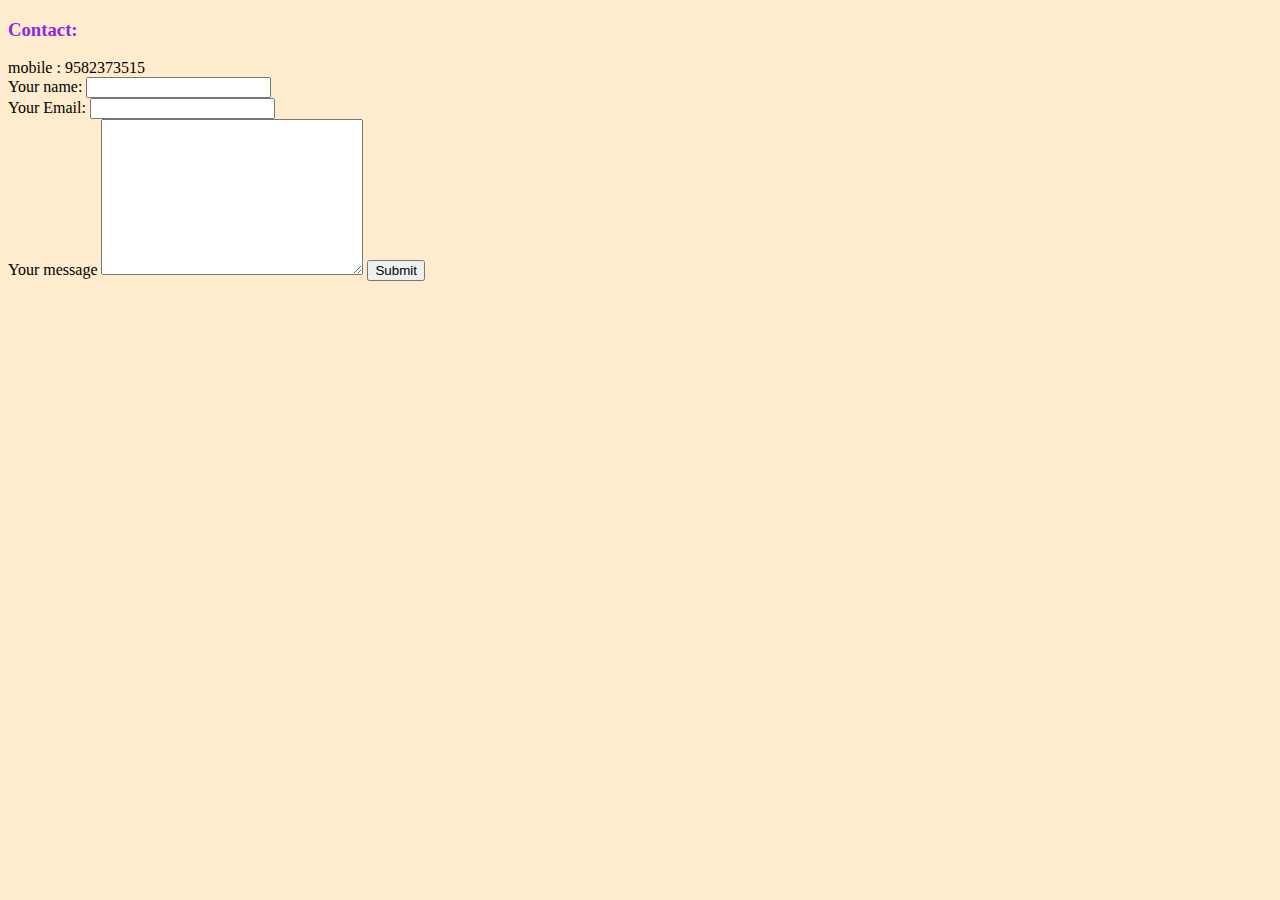
<file: contacts..html>
<!DOCTYPE html>
<html lang="en">
<head>
    <meta charset="UTF-8">
    <meta name="viewport" content="width=device-width, initial-scale=1.0">
    <title>Contact</title>
    <link rel="stylesheet" href="style.css">
</head>
<body>
    <h3>Contact:</h3>
    mobile : 9582373515
    <form action="mailto:ak8048610@gmail.com" method="post" enctype="text/plain">
        <label for="">Your name:</label>
        <input type="text" name="your name"><br>
        <label for="">Your Email:</label>
        <input type="email" name="your email"><br>
        <label for="">Your message</label>
        <textarea name="your message" id="" cols="30" rows="10"></textarea>
        <input type="submit">
       
    </form>
</body>
</html>
</file>
<file: style.css>
body {
    background-color: blanchedalmond;
   }
   hr {
     background-color: blanchedalmond;
     border-color: #3618e2;
     border-style : none;
     border-top-style: dotted ;
     border-width: 5px;
     height:0px;
     width:5%;
   }
   img{
     height: 240px;
   }
   
   h1{
    color: blueviolet;
   }h3{
    color: blueviolet;
   }
</file>
